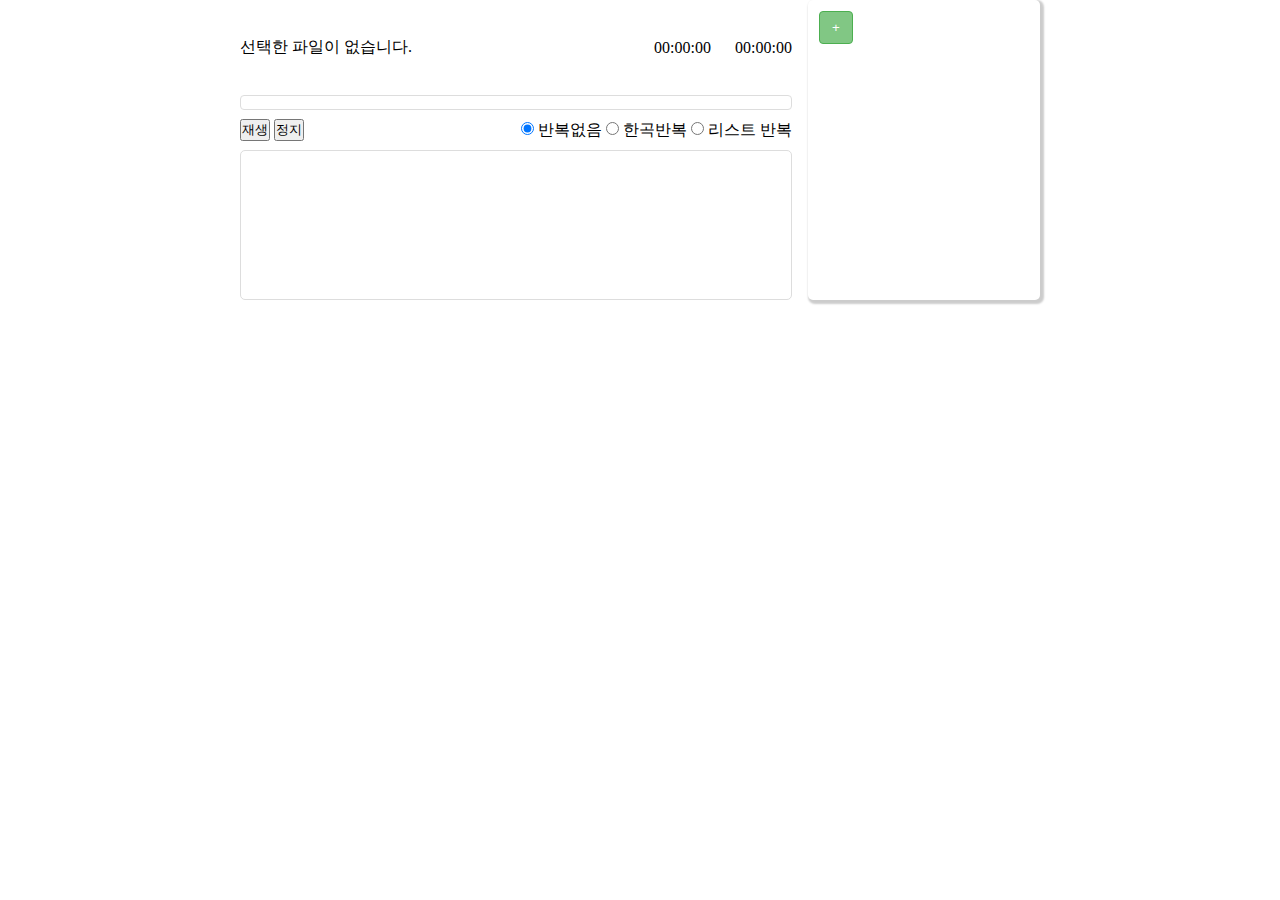
<file: index.html>
<!DOCTYPE html>
<html lang="ko">
<head>
    <meta charset="UTF-8">
    <meta name="viewport" content="width=device-width, initial-scale=1.0">
    <meta http-equiv="X-UA-Compatible" content="ie=edge">
    <title>mp3 플레이어</title>
    <link rel="stylesheet" href="app.css">
    <script src="Player.js"></script>
    <script src="PlayList.js"></script>
    <script src="App.js"></script>
</head>
<body>
    <div class="container">
        <div class="main-row">
            <div id="player">
                <div class="info">
                    <div class="audio-info">
                        <div class="file-name">재생할 음악이 없습니다.</div>
                    </div>
                    <div class="time-info">
                        <audio src=""></audio>
                        <div class="current-time">00:00:00</div>
                        <div class="total-time">00:00:00</div>
                    </div>
                </div>
                <div class="progress">
                    <div class="bar"></div>
                </div>

                <div class="control">
                    <div class="control-btn">
                        <button id="playBtn">재생</button>
                        <button id="stopBtn">정지</button>
                    </div>
                    <div class="mode-btn">
                        <input type="radio" name="repeat" value="0" checked> 반복없음
                        <input type="radio" name="repeat" value="1"> 한곡반복
                        <input type="radio" name="repeat" value="2"> 리스트 반복
                    </div>
                </div>

                <div id="visualizer">
                    <canvas id="myCanvas"></canvas>
                </div>
            </div>

            <div id="playList">
                <ul class="item-list">
                    <li class="item active">sample0.mp4</li>
                    <li class="item">sample1.mp4</li>
                    <li class="item">sample2.mp4</li>
                    <li class="item">sample3.mp4</li>
                </ul>
                <div class="button-row">
                    <button id="openDialog" class="btn">+</button>
                    <input type="file" id="audioFile" multiple>
                </div>
            </div>
        </div>
    </div>

</body>
</html>
</file>
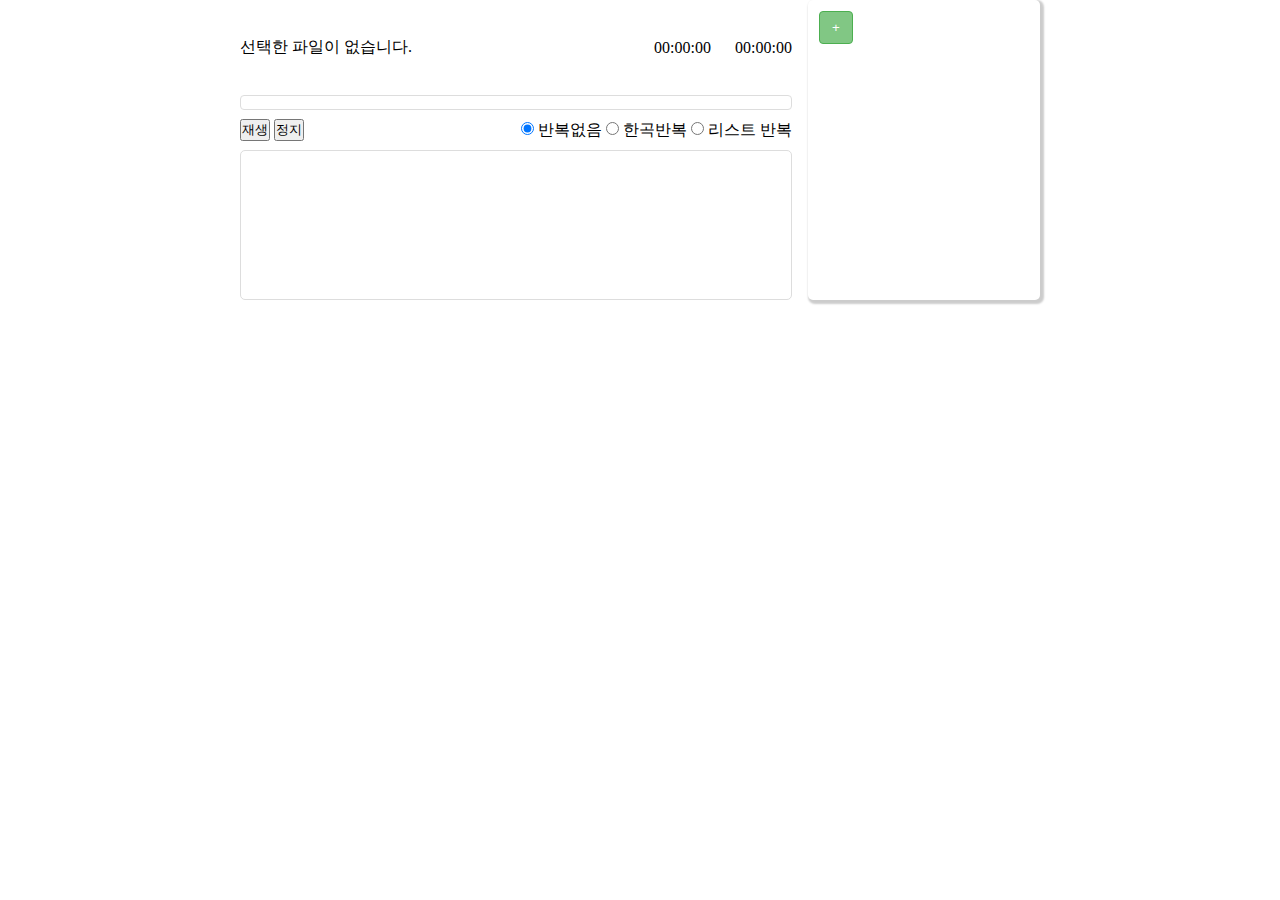
<file: jsplayer-master/index.html>
<!DOCTYPE html>
<html lang="ko">
<head>
    <meta charset="UTF-8">
    <meta name="viewport" content="width=device-width, initial-scale=1.0">
    <meta http-equiv="X-UA-Compatible" content="ie=edge">
    <title>mp3 플레이어</title>
    <link rel="stylesheet" href="app.css">
    <script src="Player.js"></script>
    <script src="PlayList.js"></script>
    <script src="App.js"></script>
</head>
<body>
    <div class="container">
        <div class="main-row">
            <div id="player">
                <div class="info">
                    <div class="audio-info">
                        <div class="file-name">재생할 음악이 없습니다.</div>
                    </div>
                    <div class="time-info">
                        <audio src=""></audio>
                        <div class="current-time">00:00:00</div>
                        <div class="total-time">00:00:00</div>
                    </div>
                </div>
                <div class="progress">
                    <div class="bar"></div>
                </div>

                <div class="control">
                    <div class="control-btn">
                        <button id="playBtn">재생</button>
                        <button id="stopBtn">정지</button>
                    </div>
                    <div class="mode-btn">
                        <input type="radio" name="repeat" value="0" checked> 반복없음
                        <input type="radio" name="repeat" value="1"> 한곡반복
                        <input type="radio" name="repeat" value="2"> 리스트 반복
                    </div>
                </div>

                <div id="visualizer">
                    <canvas id="myCanvas"></canvas>
                </div>
            </div>

            <div id="playList">
                <ul class="item-list">
                    <li class="item active">sample0.mp4</li>
                    <li class="item">sample1.mp4</li>
                    <li class="item">sample2.mp4</li>
                    <li class="item">sample3.mp4</li>
                </ul>
                <div class="button-row">
                    <button id="openDialog" class="btn">+</button>
                    <input type="file" id="audioFile" multiple>
                </div>
            </div>
        </div>
    </div>
    <div id="contextMenu">
        <ul>
            <li id=del>삭제</li>
            <li>취소</li>
        </ul>
    </div>
</body>
</html>
</file>
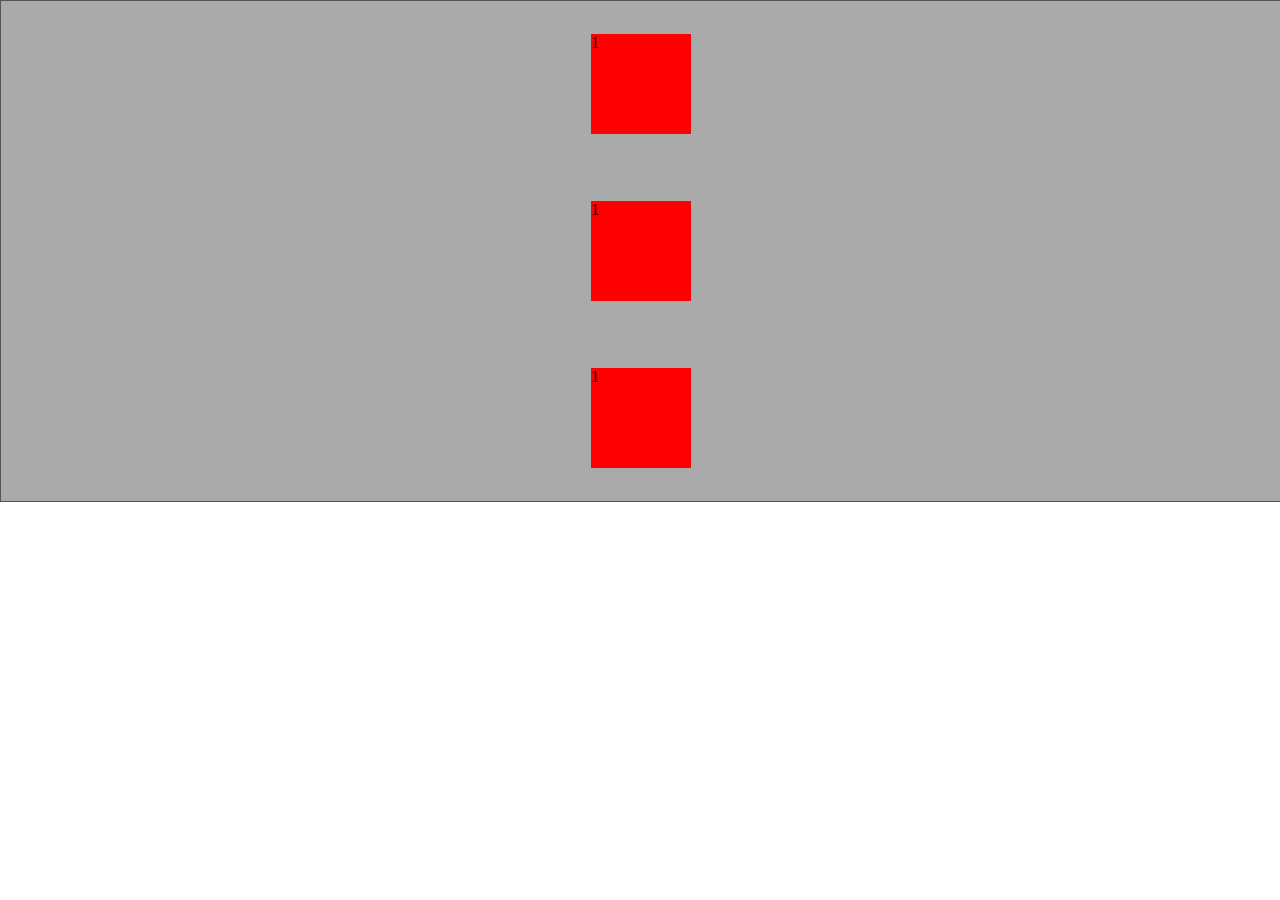
<file: test.html>
<!DOCTYPE html>
<html lang="en">
<head>
    <meta charset="UTF-8">
    <meta name="viewport" content="width=device-width, initial-scale=1.0">
    <meta http-equiv="X-UA-Compatible" content="ie=edge">
    <title>Document</title>
    <style>
        * {
            margin:0;
            padding:0;
        }
        .box {
            width:100px;
            height:100px;
            background-color: #f00;
        }
        .test {
            width:100%;
            height:500px;
            border:1px solid #555;
            background-color: #aaa;

            display:flex;
            justify-content: space-around;
            align-items: center;
            flex-direction: column;
        }
    </style>
</head>
<body>
    <div class="test">
        <div class="box">1</div>
        <div class="box">1</div>
        <div class="box">1</div>
    </div>
</body>
</html>
</file>
<file: app.css>
* {
    margin:0;
    padding:0;
    box-sizing: border-box;
}

ul {
    list-style: none;
}

a {
    text-decoration: none;
    outline: none;
}

.container {
    width:800px;
    margin:0 auto;
}

.progress {
    border:1px solid #ddd;
    height:15px;
    border-radius: 4px;
}

.progress > .bar {
    width:0;
    height:100%;
    background-color: #ff0;
}

.main-row {
    display: flex;
    justify-content: space-between;
}

#player {
    display: flex;
    flex-direction: column;
    height:300px;
    width:69%;
}
#visualizer {
    height:150px;
    border:1px solid #ddd;
    border-radius: 5px;
}

#player > .info {
    flex:1;
    display: flex;
    align-items: center;
}

#player > .info > .audio-info {
    flex:3;
}

#player > .info > .time-info {
    flex:1;
    display:flex;
    justify-content: space-between;
}

#player > .control {
    height: 40px;
    display: flex;
    justify-content: space-between;
    align-items: center;
}

#playList {
    width:29%;
    border:1px solid transparent;
    border-radius: 5px;
    box-shadow: 2px 2px 2px 2px rgba(0,0,0,0.2);
    height:300px;
    overflow-y:scroll;
    overflow-x:hidden;
    padding:10px;
}

#playList .item {
    width: 100%;
    background-color: #5c6bc0;
    color:#fff;
    padding:8px 12px;
    border-radius: 0.25rem;
    margin-bottom:10px;
    text-overflow: ellipsis;
    white-space: nowrap;
    overflow: hidden;
    user-select: none;
}

#playList .item.active {
    background-color: #9575cd;
}

#audioFile {
    display: none;
}

.btn {
    padding:8px 12px;
    border:1px solid #4caf50;
    background-color: #81c784;
    color:#fff;
    border-radius: 0.25rem;
    outline: none;
}
</file>
<file: jsplayer-master/app.css>
* {
    margin:0;
    padding:0;
    box-sizing: border-box;
}

ul {
    list-style: none;
}

a {
    text-decoration: none;
    outline: none;
}

.container {
    width:800px;
    margin:0 auto;
}

.progress {
    border:1px solid #ddd;
    height:15px;
    border-radius: 4px;
}

.progress > .bar {
    width:0;
    height:100%;
    background-color: #ff0;
}

.main-row {
    display: flex;
    justify-content: space-between;
}

#player {
    display: flex;
    flex-direction: column;
    height:300px;
    width:69%;
}
#visualizer {
    height:150px;
    border:1px solid #ddd;
    border-radius: 5px;
}

#player > .info {
    flex:1;
    display: flex;
    align-items: center;
}

#player > .info > .audio-info {
    flex:3;
}

#player > .info > .time-info {
    flex:1;
    display:flex;
    justify-content: space-between;
}

#player > .control {
    height: 40px;
    display: flex;
    justify-content: space-between;
    align-items: center;
}

#playList {
    width:29%;
    border:1px solid transparent;
    border-radius: 5px;
    box-shadow: 2px 2px 2px 2px rgba(0,0,0,0.2);
    height:300px;
    overflow-y:scroll;
    overflow-x:hidden;
    padding:10px;
}

#playList .item {
    width: 100%;
    background-color: #5c6bc0;
    color:#fff;
    padding:8px 12px;
    border-radius: 0.25rem;
    margin-bottom:10px;
    text-overflow: ellipsis;
    white-space: nowrap;
    overflow: hidden;
    user-select: none;
}

#playList .item.active {
    background-color: #9575cd;
}

#audioFile {
    display: none;
}

.btn {
    padding:8px 12px;
    border:1px solid #4caf50;
    background-color: #81c784;
    color:#fff;
    border-radius: 0.25rem;
    outline: none;
}

#contextMenu {
    position: fixed;
    top:0;
    left:0;
    width:100px;
    display: none;
}

#contextMenu.on {
    display: block;    
}

#contextMenu.on.visible > ul > li{
    height: 35px;
    opacity: 1;
}

#contextMenu > ul {
    width:100%;
    display: flex;
    flex-direction: column;
    border-radius:5px;
    overflow: hidden;
}
#contextMenu > ul > li {
    transition: all 0.4s;
    opacity: 0;
    height: 0;
    width:100%;
    display: flex;
    justify-content: center;
    align-items: center;
    background-color: #66bb6a;
    color:#fff;
    border-bottom:1px solid #fff;

}

#contextMenu > ul > li:hover {
    background-color: #a5d6a7;
}

#contextMenu > ul > li:last-child {
    border-bottom:none;
}
</file>
